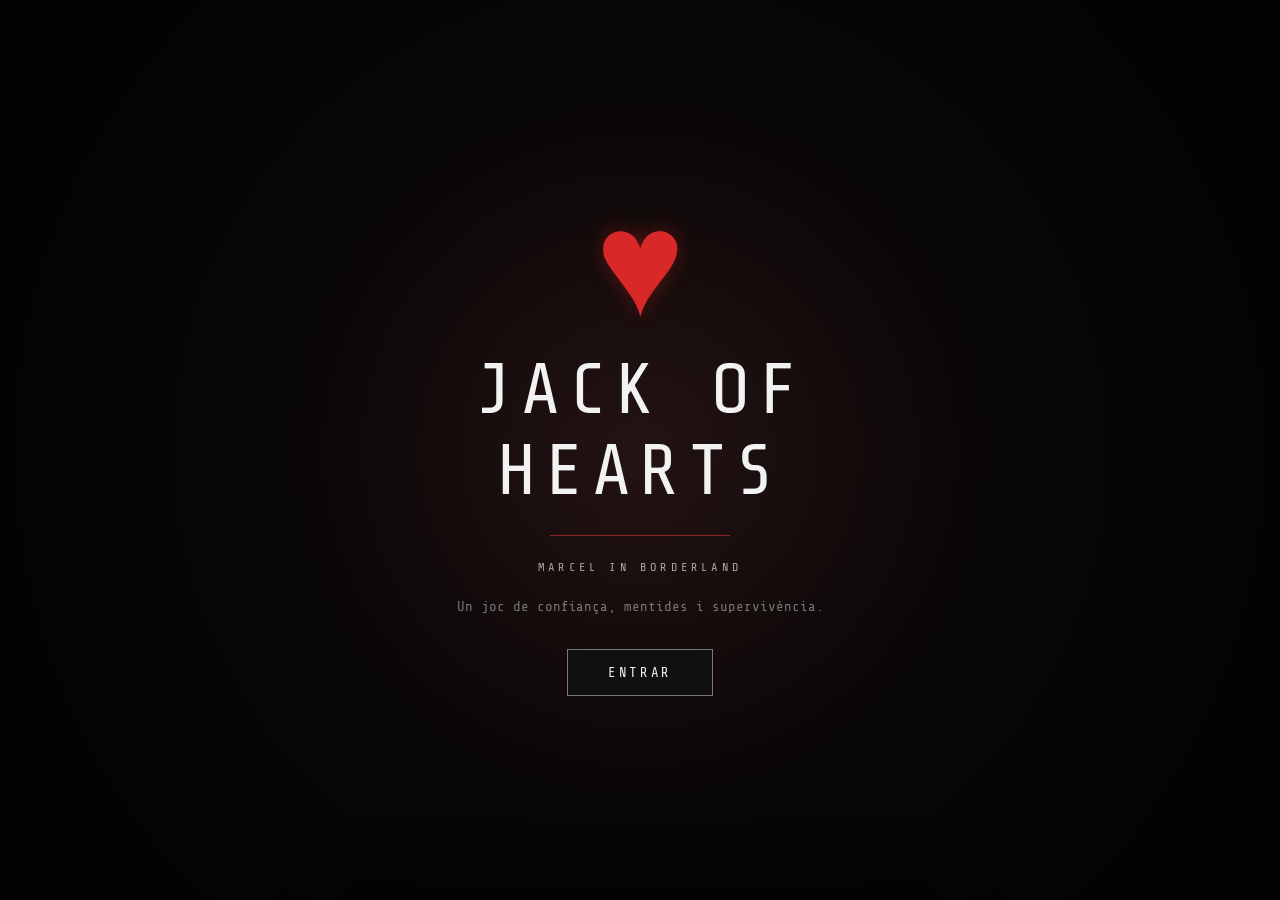
<file: index.html>
<!DOCTYPE html>
<html lang="ca">
<head>
    <meta charset="UTF-8">
    <title>Iniciant...</title>
    <!-- Aquesta línia fa el salt automàtic a la carpeta del joc 1 -->
    <meta http-equiv="refresh" content="0; url=Game01/" />
    <script>
        // Això és un reforç per si falla l'anterior
        window.location.href = "Game01/";
    </script>
</head>
<body style="background-color: #050505; color: white; text-align: center; font-family: monospace; padding-top: 20vh;">
    <p>Iniciant el sistema... Carregant GAME 01.</p>
</body>
</html>
</file>
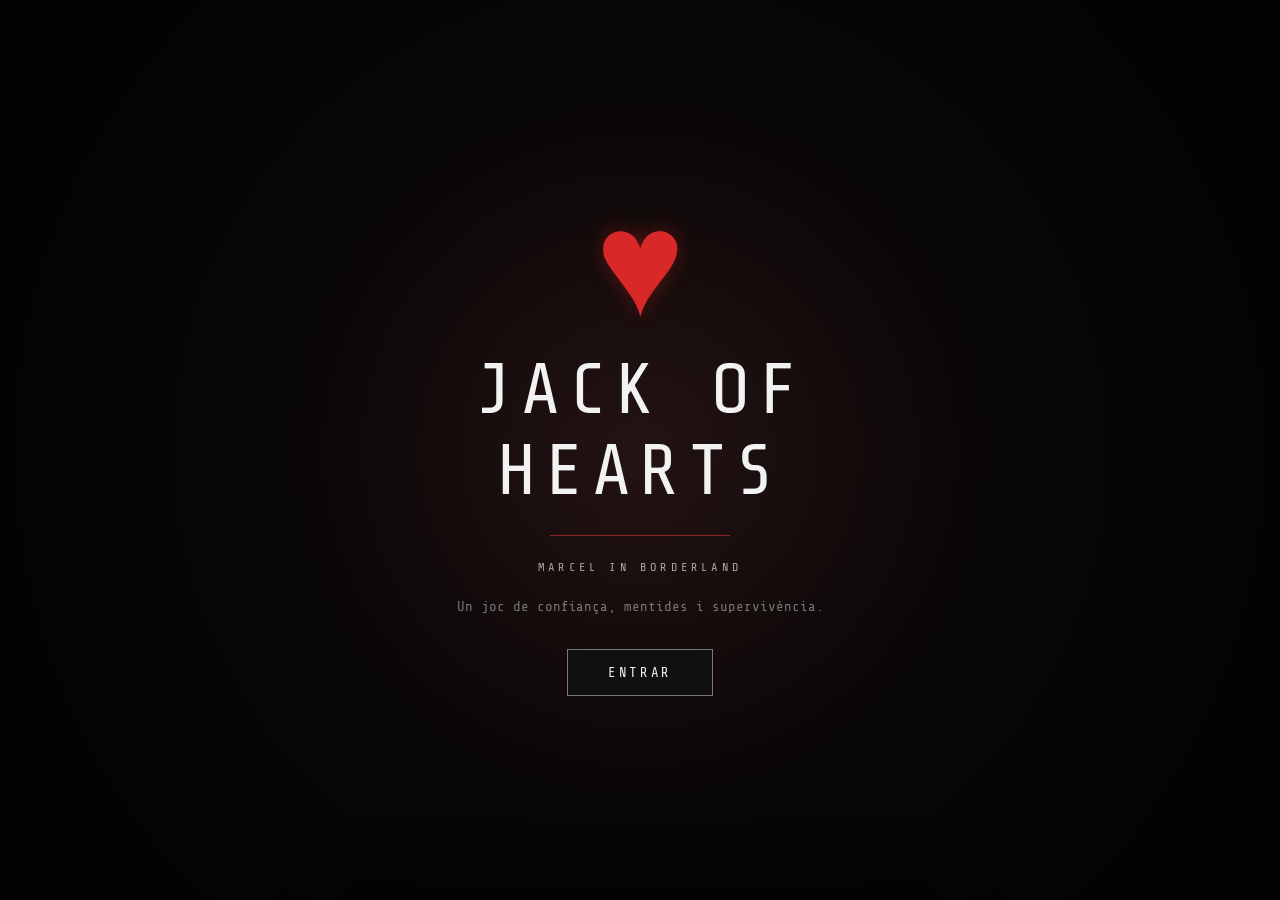
<file: Game01/index.html>
<!DOCTYPE html>
<html lang="ca">
<head>
    <meta charset="UTF-8">
    <meta name="viewport" content="width=device-width, initial-scale=1.0, maximum-scale=1.0, user-scalable=no, viewport-fit=cover">
    <title>JACK OF HEARTS</title>
    <link rel="preconnect" href="https://fonts.googleapis.com">
    <link rel="preconnect" href="https://fonts.gstatic.com" crossorigin>
    <link href="https://fonts.googleapis.com/css2?family=Share+Tech+Mono&family=Special+Elite&display=swap" rel="stylesheet">
    <link rel="stylesheet" href="style.css">
</head>
<body>

<div id="app">

    <!-- =========================
         ESCENA 1: INTRO
    ========================== -->
    <section id="opening-screen" class="screen active">
        <div class="opening-background"></div>
        <div class="opening-content">
            <div class="game-symbol">♥</div>
            <h1>JACK OF HEARTS</h1>
            <div class="opening-line"></div>
            <p class="opening-subtitle">MARCEL IN BORDERLAND</p>
            <p class="opening-description">Un joc de confiança, mentides i supervivència.</p>
            <button id="start-button" class="main-button">ENTRAR</button>
        </div>
    </section>

    <!-- =========================
         ESCENA 2: REGLES
    ========================== -->
    <section id="rules-screen" class="screen">
        <div class="opening-background"></div>
        <div class="opening-content rules-content">
            <div class="game-symbol" style="font-size: 60px; margin-bottom: 10px;">♥</div>
            <h2>REGLES DEL JOC</h2>
            <div class="opening-line"></div>
            <p class="opening-description" style="text-align: left; line-height: 1.6; font-size: 13px;">
                Portes un collar invisible al coll amb un pal de la baralla (♥, ♦, ♣ o ♠). Tu no el pots veure.<br><br>
                Davant teu tens 4 participants que veuen el teu símbol. <strong>Només 1 diu la veritat, els altres 3 menteixen.</strong><br><br>
                Disposes de 15 minuts per investigar els seus comportaments, fer-los preguntes i deduir quin és el teu pal real. 
            </p>
            <button id="begin-investigation-button" class="main-button" style="margin-top: 15px;">COMENÇAR</button>
        </div>
    </section>

    <!-- =========================
         ESCENA 3: SALA PRINCIPAL
    ========================== -->
    <section id="game-screen" class="screen">
        <header class="game-header">
            <div class="header-title">
                <span class="header-symbol">♥</span> JACK OF HEARTS
            </div>
            <div id="timer" class="timer">15:00</div>
        </header>

        <div class="game-content">
            <!-- PLAYER -->
            <div class="player-area">
                <div class="player-card">
                    <div class="player-card-title">TU</div>
                    <div id="player-collar" class="player-collar">?</div>
                    <div class="player-warning">NO POTS VEURE EL TEU PAL</div>
                </div>
            </div>

            <!-- CHARACTERS -->
            <div class="characters-grid">
                <!-- CHISHIYA -->
                <article class="character-card" data-character="chishiya" tabindex="0">
                    <div class="character-stage" data-character-stage="chishiya"></div>
                    <div class="character-info">
                        <div class="character-name">CHISHIYA</div>
                        <div class="character-suit">♣</div>
                    </div>
                </article>

                <!-- ARISU -->
                <article class="character-card" data-character="arisu" tabindex="0">
                    <div class="character-stage" data-character-stage="arisu"></div>
                    <div class="character-info">
                        <div class="character-name">ARISU</div>
                        <div class="character-suit">♦</div>
                    </div>
                </article>

                <!-- KUINA -->
                <article class="character-card" data-character="kuina" tabindex="0">
                    <div class="character-stage" data-character-stage="kuina"></div>
                    <div class="character-info">
                        <div class="character-name">KUINA</div>
                        <div class="character-suit">♠</div>
                    </div>
                </article>

                <!-- USAGI -->
                <article class="character-card" data-character="usagi" tabindex="0">
                    <div class="character-stage" data-character-stage="usagi"></div>
                    <div class="character-info">
                        <div class="character-name">USAGI</div>
                        <div class="character-suit">♥</div>
                    </div>
                </article>
            </div>

            <!-- BOTTOM -->
            <div class="game-bottom">
                <button id="final-decision-button" type="button" class="decision-button">PRENDRE DECISIÓ FINAL</button>
            </div>
        </div>
    </section>

    <!-- =========================
         ESCENA 4: FITXA DE PERSONATGE (ASIDE)
    ========================== -->
    <aside id="character-panel" class="character-panel">
        <button id="character-panel-close" type="button" class="panel-close" aria-label="Tancar">×</button>
        <div id="character-panel-content"></div>
    </aside>

    <!-- =========================
         ESCENA 5: DECISIÓ FINAL
    ========================== -->
    <section id="decision-screen" class="screen">
        <div class="decision-container">
            <div class="decision-heading">
                <div class="decision-symbol">♥</div>
                <h2>DECISIÓ FINAL</h2>
                <p>Només una persona diu la veritat.</p>
            </div>

            <div class="decision-section">
                <h3>QUI DIU LA VERITAT?</h3>
                <div id="truth-choice" class="decision-options">
                    <button type="button" data-character="chishiya">CHISHIYA</button>
                    <button type="button" data-character="arisu">ARISU</button>
                    <button type="button" data-character="kuina">KUINA</button>
                    <button type="button" data-character="usagi">USAGI</button>
                </div>
            </div>

            <div class="decision-section">
                <h3>QUIN ÉS EL TEU PAL?</h3>
                <div id="suit-choice" class="decision-options suit-options">
                    <button type="button" data-suit="♥">♥</button>
                    <button type="button" data-suit="♦">♦</button>
                    <button type="button" data-suit="♣">♣</button>
                    <button type="button" data-suit="♠">♠</button>
                </div>
            </div>

            <button id="submit-decision" type="button" class="main-button submit-button" disabled>CONFIRMAR DECISIÓ</button>
        </div>
    </section>

    <!-- =========================
         ESCENA 6: SEGONA OPORTUNITAT
    ========================== -->
    <section id="second-chance-screen" class="screen">
        <div class="second-chance-container">
            <div class="second-chance-symbol">♥</div>
            <h2>INCORRECTE</h2>
            <div class="second-chance-line"></div>
            <p class="second-chance-warning">PERÒ ENCARA NO HAS PERDUT.</p>
            <p>ÚLTIMA OPORTUNITAT. No pots tornar a investigar, només pots revisar les evidències i canviar la teva decisió.</p>
            
            <div id="second-chance-timer" class="second-chance-timer">02:00</div>
            
            <div class="second-chance-buttons">
                <button id="review-evidence" type="button" class="secondary-button">REVISAR EVIDÈNCIES</button>
                <button id="change-decision" type="button" class="main-button">CANVIAR DECISIÓ</button>
            </div>
        </div>
    </section>

    <!-- =========================
         ESCENA 7 i 8: RESULTAT (GAME CLEAR / GAME OVER)
    ========================== -->
    <section id="result-screen" class="screen">
        <div class="result-container">
            <div id="result-symbol" class="result-symbol">♥</div>
            <h2 id="result-title">RESULTAT</h2>
            <p id="result-text"></p>
            <button id="restart-button" type="button" class="main-button">TORNAR A JUGAR</button>
            <button id="next-room-btn" type="button" class="main-button hidden" style="margin-top: 15px;" onclick="window.location.href='../Game02/index.html'">NEXT ROOM</button>

        </div>
    </section>

    <!-- =========================
         MODAL GLOBAL (EVIDÈNCIES / AVISOS)
    ========================== -->
    <div id="modal-layer" class="modal-layer">
        <div class="modal-box">
            <button id="modal-close" type="button" class="modal-close" aria-label="Tancar">×</button>
            <div id="modal-content"></div>
        </div>
    </div>

</div>

<script src="script.js"></script>
</body>
</html>
</file>
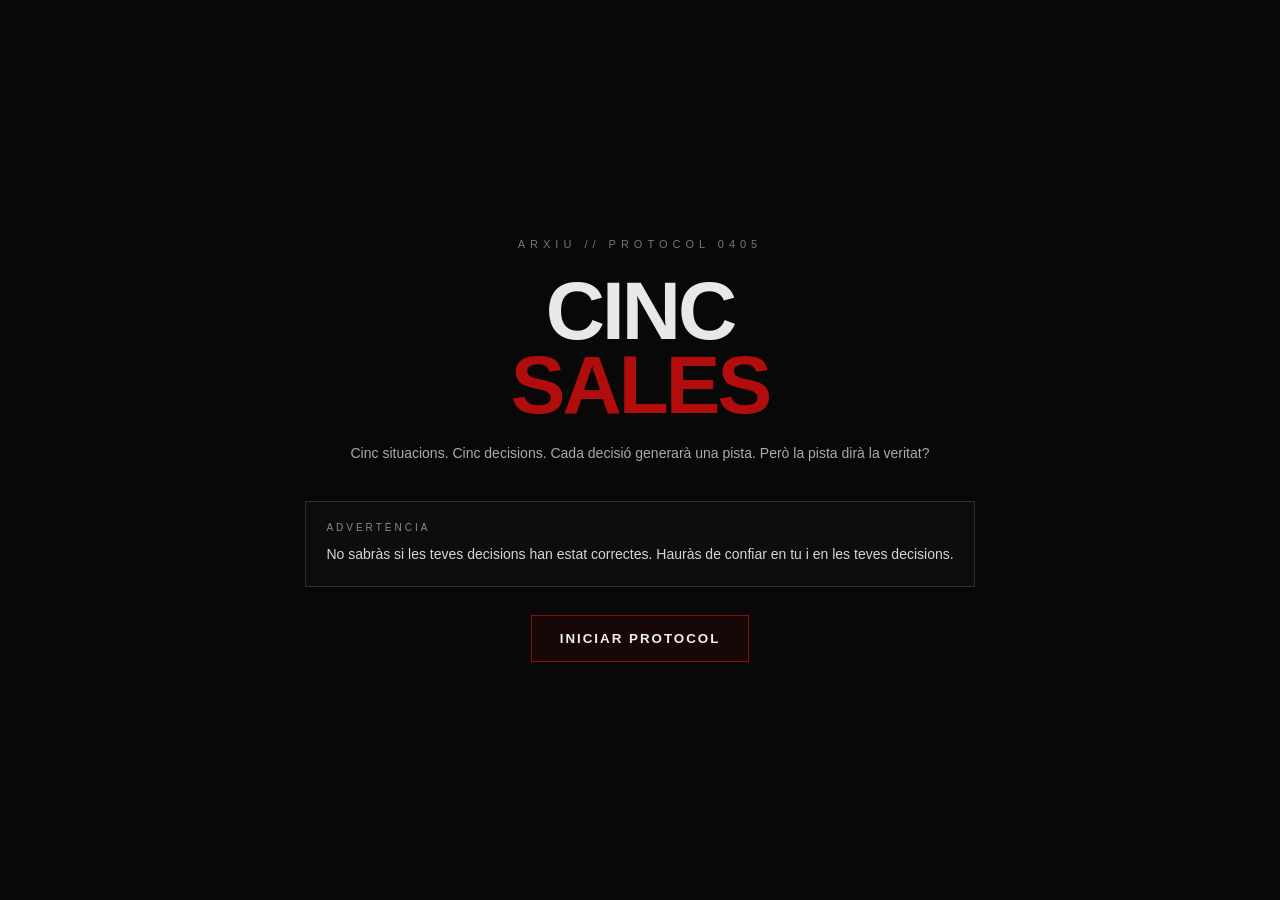
<file: Game02/index.html>
<!DOCTYPE html>
<html lang="ca">
<head>
<meta charset="UTF-8">
<meta name="viewport" content="width=device-width, initial-scale=1.0, maximum-scale=1.0, user-scalable=no">

<title>ARXIU — Cinc Sales</title>

<style>
    * {
        box-sizing: border-box;
        -webkit-tap-highlight-color: transparent;
    }

    html, body {
        margin: 0;
        padding: 0;
        width: 100%;
        min-height: 100%;
        background: #080808;
        color: #e8e8e8;
        font-family: Arial, Helvetica, sans-serif;
    }

    body {
        overflow-x: hidden;
    }

    button {
        font-family: inherit;
    }

    .screen {
        display: none;
        min-height: 100vh;
        width: 100%;
        padding: 24px 18px 40px;
    }

    .screen.active {
        display: block;
    }

    .center-screen {
        display: none;
        min-height: 100vh;
        width: 100%;
        padding: 25px 18px;
        align-items: center;
        justify-content: center;
    }

    .center-screen.active {
        display: flex;
    }

    .container {
        width: 100%;
        max-width: 920px;
        margin: 0 auto;
    }

    /* =========================
       INTRO
       ========================= */

    .intro {
        text-align: center;
        max-width: 760px;
        margin: 0 auto;
    }

    .glitch-small {
        color: #777;
        font-size: 11px;
        letter-spacing: 5px;
        margin-bottom: 24px;
        text-transform: uppercase;
    }

    .main-title {
        font-size: clamp(38px, 9vw, 82px);
        line-height: .9;
        letter-spacing: -3px;
        font-weight: 900;
        margin: 0 0 20px;
        text-transform: uppercase;
    }

    .main-title span {
        display: block;
    }

    .red {
        color: #b20d0d;
    }

    .subtitle {
        color: #aaa;
        font-size: 14px;
        line-height: 1.7;
        max-width: 620px;
        margin: 0 auto 35px;
    }

    .warning-box {
        border: 1px solid #303030;
        background: #0d0d0d;
        padding: 20px;
        margin: 0 auto 28px;
        text-align: left;
    }

    .warning-box .label {
        color: #8c8c8c;
        font-size: 10px;
        letter-spacing: 3px;
        margin-bottom: 10px;
        text-transform: uppercase;
    }

    .warning-box p {
        margin: 0;
        color: #d5d5d5;
        font-size: 14px;
        line-height: 1.65;
    }

    .start-btn,
    .continue-btn,
    .archive-btn,
    .restart-btn {
        border: 1px solid #8e0b0b;
        background: #170707;
        color: #eee;
        padding: 15px 28px;
        cursor: pointer;
        text-transform: uppercase;
        letter-spacing: 2px;
        font-weight: 700;
        transition: .2s;
    }

    .start-btn:hover,
    .continue-btn:hover,
    .archive-btn:hover,
    .restart-btn:hover {
        background: #8e0b0b;
        color: #fff;
    }

    /* =========================
       GAME HEADER
       ========================= */

    .game-header {
        max-width: 920px;
        margin: 0 auto 25px;
        border-bottom: 1px solid #262626;
        padding-bottom: 15px;
    }

    .top-line {
        display: flex;
        justify-content: space-between;
        align-items: center;
        gap: 15px;
    }

    .room-label {
        font-size: 11px;
        letter-spacing: 4px;
        color: #777;
        text-transform: uppercase;
    }

    .timer {
        font-variant-numeric: tabular-nums;
        font-size: 28px;
        font-weight: 900;
        letter-spacing: 2px;
        color: #eee;
        min-width: 75px;
        text-align: right;
    }

    .timer.warning {
        color: #b48b24;
    }

    .timer.danger {
        color: #b20d0d;
        animation: timerPulse .8s infinite;
    }

    @keyframes timerPulse {
        50% {
            opacity: .45;
        }
    }

    .progress {
        display: flex;
        gap: 5px;
        margin-top: 14px;
    }

    .progress-piece {
        height: 3px;
        flex: 1;
        background: #222;
    }

    .progress-piece.done {
        background: #8c0c0c;
    }

    .progress-piece.current {
        background: #555;
    }

    /* =========================
       ROOM CONTENT
       ========================= */

    .room {
        max-width: 920px;
        margin: 0 auto;
    }

    .room-number {
        color: #9b0e0e;
        font-size: 12px;
        letter-spacing: 5px;
        text-transform: uppercase;
        margin-bottom: 8px;
    }

    .room-title {
        font-size: clamp(28px, 7vw, 52px);
        margin: 0 0 28px;
        line-height: 1;
        letter-spacing: -1px;
        text-transform: uppercase;
    }

    .case-title {
        font-size: 18px;
        font-weight: 800;
        letter-spacing: 2px;
        margin: 0 0 20px;
    }

    .description {
        color: #c8c8c8;
        font-size: 14px;
        line-height: 1.8;
        margin-bottom: 28px;
    }

    .description p {
        margin: 0 0 12px;
    }

    .info-box {
        border-left: 2px solid #4b4b4b;
        background: #0d0d0d;
        padding: 17px 18px;
        margin-bottom: 15px;
    }

    .info-box h3 {
        margin: 0 0 10px;
        font-size: 15px;
        letter-spacing: 1px;
    }

    .info-box p {
        color: #aaa;
        margin: 4px 0;
        line-height: 1.55;
        font-size: 13px;
    }

    .separator {
        height: 1px;
        background: #222;
        margin: 28px 0;
    }

    .instruction {
        color: #ddd;
        font-weight: 700;
        line-height: 1.6;
        margin-bottom: 18px;
    }

    /* =========================
       OPTIONS
       ========================= */

    .options {
        display: grid;
        grid-template-columns: repeat(3, 1fr);
        gap: 12px;
        margin-top: 20px;
    }

    .option {
        min-height: 150px;
        background: #0d0d0d;
        border: 1px solid #292929;
        color: #eee;
        padding: 20px;
        text-align: left;
        cursor: pointer;
        transition: .2s;
        position: relative;
    }

    .option:hover {
        border-color: #777;
        background: #121212;
    }

    .option:active {
        transform: scale(.985);
    }

    .option-letter {
        font-size: 11px;
        color: #777;
        letter-spacing: 3px;
        margin-bottom: 13px;
    }

    .option-title {
        font-weight: 900;
        font-size: 18px;
        margin-bottom: 10px;
        text-transform: uppercase;
    }

    .option-text {
        color: #aaa;
        font-size: 12px;
        line-height: 1.55;
    }

    .color-option.red-option {
        border-top: 3px solid #9f1010;
    }

    .color-option.yellow-option {
        border-top: 3px solid #aa8a16;
    }

    .color-option.blue-option {
        border-top: 3px solid #214f9d;
    }

    /* =========================
       SALA 3
       ========================= */

    .buttons-wall {
        display: flex;
        justify-content: center;
        gap: 10px;
        margin: 30px 0;
    }

    .wall-button {
        width: 90px;
        height: 70px;
        border: 2px solid #222;
        display: flex;
        align-items: center;
        justify-content: center;
        font-weight: 900;
        font-size: 13px;
        letter-spacing: 1px;
    }

    .wall-red {
        background: #260707;
        border-color: #8e1111;
        color: #d45454;
    }

    .wall-yellow {
        background: #292407;
        border-color: #9c8515;
        color: #d4bb3e;
    }

    .wall-blue {
        background: #071529;
        border-color: #244f92;
        color: #5f8ddc;
    }

    .statement {
        border: 1px solid #242424;
        background: #0b0b0b;
        padding: 20px;
        margin-bottom: 12px;
    }

    .statement-label {
        color: #777;
        font-size: 10px;
        letter-spacing: 3px;
        margin-bottom: 12px;
        text-transform: uppercase;
    }

    .statement p {
        color: #d0d0d0;
        font-size: 14px;
        line-height: 1.8;
        margin: 0;
    }

    .logic-warning {
        color: #777;
        font-size: 11px;
        line-height: 1.6;
        margin-bottom: 22px;
        font-style: italic;
    }

    /* =========================
       SALA 4
       ========================= */

    .containers {
        display: grid;
        grid-template-columns: repeat(3, 1fr);
        gap: 12px;
        margin: 28px 0;
    }

    .container-choice {
        min-height: 220px;
        border: 1px solid #292929;
        background: #0d0d0d;
        padding: 20px;
        cursor: pointer;
        transition: .2s;
    }

    .container-choice:hover {
        border-color: #777;
        background: #121212;
    }

    .container-number {
        font-size: 10px;
        letter-spacing: 3px;
        color: #666;
        margin-bottom: 20px;
    }

    .container-visual {
        height: 75px;
        display: flex;
        justify-content: center;
        align-items: center;
        margin-bottom: 20px;
        font-size: 34px;
    }

    .metal {
        border: 3px solid #777;
        width: 55px;
        height: 60px;
        background: #181818;
    }

    .transparent {
        border: 2px solid #8d8d8d;
        width: 60px;
        height: 65px;
        display: flex;
        align-items: center;
        justify-content: center;
        opacity: .8;
    }

    .wood {
        width: 70px;
        height: 55px;
        border: 3px solid #62462c;
        background: #1b1108;
    }

    .container-choice h3 {
        font-size: 15px;
        margin: 0 0 8px;
    }

    .container-choice p {
        color: #888;
        font-size: 12px;
        line-height: 1.5;
        margin: 0;
    }

    /* =========================
       SALA 5
       ========================= */

    .switches {
        display: grid;
        grid-template-columns: repeat(3, 1fr);
        gap: 12px;
        margin: 30px 0;
    }

    .switch {
        min-height: 170px;
        border: 1px solid #292929;
        background: #0d0d0d;
        padding: 20px;
        cursor: pointer;
        transition: .2s;
    }

    .switch:hover {
        background: #121212;
        border-color: #777;
    }

    .switch-symbol {
        font-size: 30px;
        margin-bottom: 20px;
    }

    .switch h3 {
        margin: 0 0 10px;
        font-size: 16px;
        text-transform: uppercase;
    }

    .switch p {
        color: #888;
        font-size: 12px;
        line-height: 1.5;
        margin: 0;
    }

    .indicator-row {
        display: flex;
        gap: 25px;
        justify-content: center;
        margin: 25px 0;
        flex-wrap: wrap;
    }

    .indicator {
        font-size: 11px;
        letter-spacing: 1px;
        color: #777;
    }

    .light {
        display: inline-block;
        width: 8px;
        height: 8px;
        border-radius: 50%;
        margin-right: 6px;
        background: #555;
    }

    .stable {
        background: #aaa;
    }

    .blink {
        animation: blink .8s infinite;
        background: #777;
    }

    @keyframes blink {
        50% {
            opacity: .15;
        }
    }

    .off {
        background: #151515;
        border: 1px solid #333;
    }

    .wall-quote {
        margin: 30px auto;
        max-width: 650px;
        border-top: 1px solid #2b2b2b;
        border-bottom: 1px solid #2b2b2b;
        padding: 24px 10px;
        text-align: center;
        font-size: 17px;
        line-height: 1.7;
        color: #d7d7d7;
    }

    /* =========================
       DECISION RESULT
       ========================= */

    .decision-overlay {
        display: none;
        position: fixed;
        inset: 0;
        background: rgba(0,0,0,.94);
        z-index: 1000;
        align-items: center;
        justify-content: center;
        padding: 20px;
    }

    .decision-overlay.active {
        display: flex;
    }

    .decision-card {
        width: 100%;
        max-width: 620px;
        border: 1px solid #383838;
        background: #090909;
        padding: 35px 25px;
        text-align: center;
    }

    .decision-card .small {
        color: #777;
        letter-spacing: 4px;
        font-size: 10px;
        margin-bottom: 18px;
        text-transform: uppercase;
    }

    .decision-card h2 {
        margin: 0 0 22px;
        font-size: clamp(25px, 7vw, 40px);
        text-transform: uppercase;
    }

    .decision-card .clue-label {
        color: #777;
        font-size: 10px;
        letter-spacing: 3px;
        margin-bottom: 12px;
    }

    .clue {
        border: 1px solid #272727;
        background: #0d0d0d;
        padding: 22px;
        font-size: 17px;
        line-height: 1.7;
        color: #ddd;
        margin-bottom: 25px;
    }

    /* =========================
       ARCHIVE
       ========================= */

    .archive-title {
        text-align: center;
        margin-bottom: 10px;
        font-size: clamp(30px, 8vw, 60px);
        letter-spacing: -2px;
        text-transform: uppercase;
    }

    .archive-subtitle {
        text-align: center;
        color: #777;
        font-size: 12px;
        line-height: 1.7;
        max-width: 620px;
        margin: 0 auto 30px;
    }

    .archive-list {
        display: flex;
        flex-direction: column;
        gap: 12px;
    }

    .archive-item {
        border: 1px solid #292929;
        background: #0c0c0c;
        padding: 20px;
    }

    .archive-item-header {
        color: #777;
        font-size: 10px;
        letter-spacing: 3px;
        margin-bottom: 12px;
        text-transform: uppercase;
    }

    .archive-item p {
        margin: 0;
        color: #ddd;
        font-size: 15px;
        line-height: 1.65;
    }

    .final-note {
        border: 1px solid #5b0b0b;
        background: #120707;
        padding: 22px;
        margin-top: 25px;
        color: #bbb;
        font-size: 13px;
        line-height: 1.7;
    }

    .final-note strong {
        color: #ddd;
    }

    .archive-actions {
        text-align: center;
        margin-top: 28px;
    }

    /* =========================
       TIMEOUT
       ========================= */

    .timeout-message {
        text-align: center;
        max-width: 600px;
        margin: auto;
    }

    .timeout-message h1 {
        font-size: clamp(38px, 10vw, 70px);
        margin: 0 0 20px;
        color: #a20d0d;
        text-transform: uppercase;
    }

    .timeout-message p {
        color: #999;
        line-height: 1.7;
        margin-bottom: 28px;
    }

    /* =========================
       MOBILE
       ========================= */

    @media (max-width: 700px) {

        .screen,
        .center-screen {
            padding-left: 14px;
            padding-right: 14px;
        }

        .options,
        .containers,
        .switches {
            grid-template-columns: 1fr;
        }

        .option,
        .container-choice,
        .switch {
            min-height: auto;
        }

        .container-choice {
            min-height: 175px;
        }

        .top-line {
            align-items: flex-start;
        }

        .room-title {
            margin-bottom: 22px;
        }

        .buttons-wall {
            gap: 6px;
        }

        .wall-button {
            width: 75px;
            height: 60px;
        }

        .decision-card {
            padding: 28px 18px;
        }

        .clue {
            font-size: 15px;
        }
    }
</style>
</head>

<body>

<!-- =========================================================
     INTRO
     ========================================================= -->

<section id="introScreen" class="center-screen active">
    <div class="intro">

        <div class="glitch-small">ARXIU // PROTOCOL 0405</div>

        <h1 class="main-title">
            <span>CINC</span>
            <span class="red">SALES</span>
        </h1>

        <p class="subtitle">
            Cinc situacions. Cinc decisions.
            Cada decisió generarà una pista.
            Però la pista dirà la veritat?
        </p>

        <div class="warning-box">
            <div class="label">ADVERTÈNCIA</div>
            <p>
                No sabràs si les teves decisions han estat correctes.
                Hauràs de confiar en tu i en les teves decisions.
            </p>
        </div>

        <button class="start-btn" onclick="startGame()">
            INICIAR PROTOCOL
        </button>

    </div>
</section>


<!-- =========================================================
     SALA 1
     ========================================================= -->

<section id="room1" class="screen">
    <div class="game-header">
        <div class="top-line">
            <div class="room-label">SALA 01 / EL VEREDICTE</div>
            <div id="timer1" class="timer">05:00</div>
        </div>

        <div class="progress">
            <div class="progress-piece current"></div>
            <div class="progress-piece"></div>
            <div class="progress-piece"></div>
            <div class="progress-piece"></div>
            <div class="progress-piece"></div>
        </div>
    </div>

    <div class="room">

        <div class="room-number">CAS 017 — HOMICIDI</div>
        <h1 class="room-title">EL VEREDICTE</h1>

        <div class="description">
            <p>
                Ahir a les 23:40, Adrià Vidal, de 58 anys,
                va ser trobat mort a casa seva.
            </p>

            <p>
                La policia ha identificat dues persones com a principals sospitoses.
            </p>

            <p>
                Només una d’elles és culpable.
                No hi ha proves suficients per demostrar-ho.
            </p>

            <p>
                Tens cinc minuts per decidir a qui envies a la presó.
            </p>
        </div>

        <div class="separator"></div>

        <div class="info-box">
            <h3>SOSPITOSA 01 — CLARA VIDAL</h3>
            <p>49 anys · esposa de la víctima</p>
            <p>Casada amb Adrià des de fa 26 anys.</p>
            <p>Tenen dos fills, de 21 i 24 anys.</p>
            <p>Actualment no treballa i es dedica principalment a la família.</p>
            <p>Vivia amb Adrià a la casa on es va produir el crim.</p>
            <p>Provenia d’una família de classe mitjana.</p>
            <p>Adrià provenia d’una família molt rica i havia heretat una part important del patrimoni familiar.</p>
            <p>Segons familiars i amics, el matrimoni havia estat especialment estable durant els últims anys.</p>
            <p>Una amiga íntima de Clara descriu la relació com “un matrimoni d’aquells que semblen estar fets l’un per l’altre”.</p>
            <p>Els fills afirmen que els seus pares tenien una relació molt propera.</p>
            <p>Si Adrià morís, Clara podria quedar-se amb una part important del patrimoni.</p>
        </div>

        <div class="info-box">
            <h3>SOSPITÓS 02 — YASSIN EL MANSOURI</h3>
            <p>35 anys · jardiner</p>
            <p>Va néixer al Marroc i viu aquí des de fa més d’una dècada.</p>
            <p>No està casat i no té fills.</p>
            <p>Viu sol.</p>
            <p>Treballava per a Adrià des de feia tres anys.</p>
            <p>No pertany a cap família coneguda de la ciutat.</p>
            <p>Els seus ingressos són baixos i té diversos deutes.</p>
            <p>Adrià era el seu principal client.</p>
            <p>Segons altres treballadors, la relació entre tots dos no sempre era bona.</p>
            <p>Un veí afirma que els havia vist discutir diverses vegades.</p>
            <p>Yassin havia demanat a Adrià un augment de sou unes setmanes abans.</p>
            <p>Si perdés aquella feina, la seva situació econòmica empitjoraria considerablement.</p>
        </div>

        <div class="separator"></div>

        <div class="instruction">
            QUI ENVIES A LA PRESÓ?
        </div>

        <div class="options">

            <button class="option" onclick="choose(1, 'A')">
                <div class="option-letter">OPCIÓ A</div>
                <div class="option-title">Clara Vidal</div>
                <div class="option-text">
                    L’esposa de la víctima.
                </div>
            </button>

            <button class="option" onclick="choose(1, 'B')">
                <div class="option-letter">OPCIÓ B</div>
                <div class="option-title">Cap dels dos</div>
                <div class="option-text">
                    No acusar cap dels dos sospitosos.
                </div>
            </button>

            <button class="option" onclick="choose(1, 'C')">
                <div class="option-letter">OPCIÓ C</div>
                <div class="option-title">Yassin El Mansouri</div>
                <div class="option-text">
                    El jardiner.
                </div>
            </button>

        </div>
    </div>
</section>


<!-- =========================================================
     SALA 2
     ========================================================= -->

<section id="room2" class="screen">
    <div class="game-header">
        <div class="top-line">
            <div class="room-label">SALA 02 / EL RASTRE</div>
            <div id="timer2" class="timer">05:00</div>
        </div>

        <div class="progress">
            <div class="progress-piece done"></div>
            <div class="progress-piece current"></div>
            <div class="progress-piece"></div>
            <div class="progress-piece"></div>
            <div class="progress-piece"></div>
        </div>
    </div>

    <div class="room">

        <div class="room-number">INCIDENTE 041</div>
        <h1 class="room-title">EL RASTRE</h1>

        <div class="description">
            <p>
                Hi ha hagut un accident en un edifici.
                Una persona ha resultat ferida.
            </p>

            <p>
                Quan investiguen l’escena, troben un petit rastre de sang
                en una zona propera a l’accident.
            </p>

            <p>
                La sang no és de la víctima.
                Només pot ser del culpable.
            </p>

            <p>
                Cap de les tres persones presents té cap ferida visible.
            </p>

            <p>
                Un d’ells ha provocat l’accident.
                Només un pot sortir de la Sala amb tu. A qui salves?
            </p>
        </div>

        <div class="separator"></div>

        <div class="info-box">
            <h3>POL — 34 ANYS</h3>
            <p>Treballa de tècnic de manteniment.</p>
            <p>Objecte que porta: un encenedor metàl·lic.</p>
        </div>

        <div class="info-box">
            <h3>MARC — 38 ANYS</h3>
            <p>Havia tingut una discussió amb la persona que ha resultat ferida.</p>
            <p>Objecte que porta: un clauer metàl·lic amb petita fulla.</p>
        </div>

        <div class="info-box">
            <h3>LAIA — 22 ANYS</h3>
            <p>Havia estat amb la seva parella durant la tarda.</p>
            <p>Objecte que porta: una motxilla amb roba.</p>
        </div>

        <div class="separator"></div>

        <div class="instruction">
            QUI DEIXES SORTIR?
        </div>

        <div class="options">

            <button class="option" onclick="choose(2, 'A')">
                <div class="option-letter">OPCIÓ A</div>
                <div class="option-title">Laia</div>
                <div class="option-text">
                    Motxilla amb roba.
                </div>
            </button>

            <button class="option" onclick="choose(2, 'B')">
                <div class="option-letter">OPCIÓ B</div>
                <div class="option-title">Marc</div>
                <div class="option-text">
                    Clauer metàl·lic amb petita fulla.
                </div>
            </button>

            <button class="option" onclick="choose(2, 'C')">
                <div class="option-letter">OPCIÓ C</div>
                <div class="option-title">Pol</div>
                <div class="option-text">
                    Encenedor metàl·lic.
                </div>
            </button>

        </div>
    </div>
</section>


<!-- =========================================================
     SALA 3
     ========================================================= -->

<section id="room3" class="screen">
    <div class="game-header">
        <div class="top-line">
            <div class="room-label">SALA 03 / ELS TRES BOTONS</div>
            <div id="timer3" class="timer">05:00</div>
        </div>

        <div class="progress">
            <div class="progress-piece done"></div>
            <div class="progress-piece done"></div>
            <div class="progress-piece current"></div>
            <div class="progress-piece"></div>
            <div class="progress-piece"></div>
        </div>
    </div>

    <div class="room">

        <div class="room-number">PROTOCOL 003</div>
        <h1 class="room-title">ELS TRES BOTONS</h1>

        <div class="buttons-wall">
            <div class="wall-button wall-red">VERMELL</div>
            <div class="wall-button wall-yellow">GROC</div>
            <div class="wall-button wall-blue">BLAU</div>
        </div>

        <div class="description">
            <p>
                Només una de les tres opcions pot correspondre
                al botó que busques.
            </p>

            <p>
                Les tres afirmacions següents són certes.
            </p>
        </div>

        <div class="logic-warning">
            No intentis interpretar-les per separat.
            Algunes coses només poden considerar-se certes si una altra
            possibilitat ho és abans; d’altres deixen de tenir sentit
            precisament quan aquella possibilitat queda descartada.
        </div>

        <div class="statement">
            <div class="statement-label">AFIRMACIÓ I</div>
            <p>
               «Si el botó que busques fos el que no es troba a cap dels dos extrems, 
               ens toparíem amb el problema que el botó que no és blau hauria de ser justament el que no està al costat del vermell; 
               però com que l'únic botó que no és ni vermell ni blau és justament el que els toca a tots dos, 
               aquesta opció s'anul·la a si mateixa.»
            </p>
        </div>

        <div class="statement">
            <div class="statement-label">AFIRMACIÓ II</div>
            <p>
               «Per altra banda, si el que busques fos el botó que no té cap altre botó a la seva esquerra, 
               necessàriament el botó que es troba just a l'esquerra del blau no podria ser el groc; 
               però com que resulta que el que està a l'esquerra del blau és precisament el mateix que està a la dreta del vermell, 
               el primer botó també queda totalment descartat.»
            </p>
        </div>

        <div class="statement">
            <div class="statement-label">AFIRMACIÓ III</div>
            <p>
               «Així doncs, com que ara ja saps que el que busques no pot ser el botó que està a l'esquerra del que està a l'esquerra del blau, 
               i que tampoc pot ser el que queda just a la dreta del que no té res a la seva esquerra, 
               l'única opció possible és el botó que no necessita que el vermell es torni groc 
               per poder seguir sense ser cap dels altres dos.»
            </p>
        </div>

        <div class="separator"></div>

        <div class="instruction">
            TRIA UNA OPCIÓ.
        </div>

        <div class="options">

            <button class="option color-option red-option" onclick="choose(3, 'R')">
                <div class="option-letter">OPCIÓ</div>
                <div class="option-title">Vermell</div>
                <div class="option-text">
                    Activar el botó vermell.
                </div>
            </button>

            <button class="option color-option yellow-option" onclick="choose(3, 'G')">
                <div class="option-letter">OPCIÓ</div>
                <div class="option-title">Groc</div>
                <div class="option-text">
                    Activar el botó groc.
                </div>
            </button>

            <button class="option color-option blue-option" onclick="choose(3, 'B')">
                <div class="option-letter">OPCIÓ</div>
                <div class="option-title">Blau</div>
                <div class="option-text">
                    Activar el botó blau.
                </div>
            </button>

        </div>
    </div>
</section>


<!-- =========================================================
     SALA 4
     ========================================================= -->

<section id="room4" class="screen">
    <div class="game-header">
        <div class="top-line">
            <div class="room-label">SALA 04 / EL REPARTIMENT</div>
            <div id="timer4" class="timer">05:00</div>
        </div>

        <div class="progress">
            <div class="progress-piece done"></div>
            <div class="progress-piece done"></div>
            <div class="progress-piece done"></div>
            <div class="progress-piece current"></div>
            <div class="progress-piece"></div>
        </div>
    </div>

    <div class="room">

        <div class="room-number">OBJECTE 004</div>
        <h1 class="room-title">EL REPARTIMENT</h1>

        <div class="description">
            <p>
                Sobre una taula hi ha tres recipients tancats.
            </p>

            <p>
                <strong>NOMÉS UN CONTÉ LA CLAU.</strong>
            </p>

            <p>
                No pots obrir-los tots.
                Només pots escollir-ne un.
            </p>

            <p>
                La persona que va preparar la sala sabia que intentaries
                escollir el recipient més evident.
            </p>
        </div>

        <div class="containers">

            <button class="container-choice" onclick="choose(4, '1')">
                <div class="container-number">RECIPIENT 01</div>

                <div class="container-visual">
                    <div class="metal"></div>
                </div>

                <h3>METÀL·LIC</h3>

                <p>
                    Gran, pesant, metàl·lic.
                    A fora hi ha escrit:
                    «NO OBRIR».
                </p>
            </button>

            <button class="container-choice" onclick="choose(4, '2')">
                <div class="container-number">RECIPIENT 02</div>

                <div class="container-visual">
                    <div class="transparent">🔑</div>
                </div>

                <h3>TRANSPARENT</h3>

                <p>
                    Petit, transparent.
                    A dins es veu una cosa que sembla una clau.
                </p>
            </button>

            <button class="container-choice" onclick="choose(4, '3')">
                <div class="container-number">RECIPIENT 03</div>

                <div class="container-visual">
                    <div class="wood"></div>
                </div>

                <h3>FUSTA</h3>

                <p>
                    Una capsa de fusta completament normal.
                    Sense cap inscripció.
                </p>
            </button>

        </div>

        <div class="separator"></div>

        <div class="description">
            <p>
                Només un dels recipients mostra el seu contingut real.
            </p>

            <p>
                La clau falsa és exactament igual a la verdadera.
            </p>
        </div>

        <div class="instruction">
            QUIN RECIPIENT TRIES?
        </div>

    </div>
</section>


<!-- =========================================================
     SALA 5
     ========================================================= -->

<section id="room5" class="screen">
    <div class="game-header">
        <div class="top-line">
            <div class="room-label">SALA 05 / LA DECISIÓ FINAL</div>
            <div id="timer5" class="timer">05:00</div>
        </div>

        <div class="progress">
            <div class="progress-piece done"></div>
            <div class="progress-piece done"></div>
            <div class="progress-piece done"></div>
            <div class="progress-piece done"></div>
            <div class="progress-piece current"></div>
        </div>
    </div>

    <div class="room">

        <div class="room-number">PROTOCOL FINAL</div>
        <h1 class="room-title">LA DECISIÓ FINAL</h1>

        <div class="description">
            <p>
                Entres en una habitació completament blanca.
            </p>

            <p>
                Al centre hi ha tres interruptors.
            </p>

            <p>
                No són A, B i C.
                Tenen tres noms.
            </p>
        </div>

        <div class="switches">

            <button class="switch" onclick="choose(5, 'SORTIR')">
                <div class="switch-symbol">🟥</div>
                <h3>SORTIR</h3>
                <p>
                    La porta principal s’obrirà immediatament.
                </p>
            </button>

            <button class="switch" onclick="choose(5, 'ESPERAR')">
                <div class="switch-symbol">🟨</div>
                <h3>ESPERAR</h3>
                <p>
                    La sala proporcionarà informació addicional
                    abans de permetre sortir.
                </p>
            </button>

            <button class="switch" onclick="choose(5, 'ARRISCAR')">
                <div class="switch-symbol">🟦</div>
                <h3>ARRISCAR</h3>
                <p>
                    El sistema intentarà obrir una segona sortida.
                </p>
            </button>

        </div>

        <div class="indicator-row">
            <div class="indicator">
                <span class="light stable"></span>
                SORTIR · ESTABLE
            </div>

            <div class="indicator">
                <span class="light blink"></span>
                ESPERAR · INTERMITENT
            </div>

            <div class="indicator">
                <span class="light off"></span>
                ARRISCAR · APAGADA
            </div>
        </div>

        <div class="wall-quote">
            «Quan tot funciona, no necessites prendre una decisió.»
        </div>

        <div class="description">
            <p>
                Només tens una oportunitat.
            </p>

            <p>
                La informació que has obtingut fins ara pot ajudar-te.
            </p>

            <p>
                Però no sabràs si has pres la decisió correcta fins després d’escollir.
            </p>
        </div>

        <div class="instruction">
            PREN LA DECISIÓ.
        </div>

    </div>
</section>


<!-- =========================================================
     DECISION OVERLAY
     ========================================================= -->

<div id="decisionOverlay" class="decision-overlay">

    <div class="decision-card">

        <div class="small">PROTOCOL REGISTRAT</div>

        <h2>DECISIÓ REGISTRADA.</h2>

        <div class="clue-label" id="clueRoomLabel">
            INFORMACIÓ RECUPERADA
        </div>

        <div class="clue" id="clueText"></div>

        <button class="continue-btn" onclick="continueGame()">
            CONTINUAR
        </button>

    </div>

</div>


<!-- =========================================================
     TIMEOUT
     ========================================================= -->

<section id="timeoutScreen" class="center-screen">
    <div class="timeout-message">

        <div class="glitch-small">PROTOCOL TEMPORAL</div>

        <h1>Temps esgotat.</h1>

        <p>
            La sala ha tancat abans que poguessis registrar una decisió.
            El protocol continuarà amb el resultat corresponent.
        </p>

        <button class="continue-btn" onclick="handleTimeout()">
            ACCEPTAR
        </button>

    </div>
</section>


<!-- =========================================================
     ARXIU FINAL
     ========================================================= -->

<section id="archiveScreen" class="screen">

    <div class="container">

        <div class="glitch-small" style="text-align:center;">
            PROTOCOL COMPLETAT
        </div>

        <h1 class="archive-title">
            ARXIU FINAL
        </h1>

        <p class="archive-subtitle">
            Has completat les cinc sales.
            Les decisions ja no poden ser modificades.
            Ara tens tota la informació obtinguda.
        </p>

        <div id="archiveList" class="archive-list"></div>

        <div class="final-note">
            <strong>IMPORTANT.</strong><br><br>
            Cap de les pistes indica si la decisió que les ha generat
            ha estat correcta, intermèdia o incorrecta.
            Aquesta informació no forma part de l’arxiu.
            Si alguna pista sembla poc útil, contradictòria o sospitosa,
            hauràs de decidir tu mateix fins a quin punt confiar-hi.
        </div>

        <div class="archive-actions">
            <button class="restart-btn" onclick="location.reload()">
                Reiniciar protocol
            </button>
        </div>

    </div>
</section>


<script>

/* =========================================================
   CONFIGURACIÓ INTERNA DEL JOC
   =========================================================

   IMPORTANT:
   Aquestes dades NO es mostren al jugador.

   Cada sala té:
   - good = pista verdadera
   - neutral = pista inútil
   - bad = pista falsa

   Les etiquetes good / neutral / bad només existeixen
   internament per determinar quina pista rep el jugador.

   El jugador MAI veu aquesta classificació.
   ========================================================= */

const rooms = {

    1: {
        good: "C",
        neutral: "B",
        bad: "A",

        clues: {
            good: "No busquis la recompensa a l'habitació més habitada.",
            neutral: "La recompensa és més petita del que imagines.",
            bad: "La recompensa es troba en un lloc on acostumes a deixar coses quan arribes a casa."
        }
    },

    2: {
        good: "B",
        neutral: "C",
        bad: "A",

        clues: {
            good: "La recompensa es troba en un lloc on no vas a buscar entreteniment.",
            neutral: "No necessitaràs cap eina per trobar-la.",
            bad: "Busca en un lloc on guardes coses que utilitzes sovint."
        }
    },

    3: {
        good: "B",
        neutral: "G",
        bad: "R",

        clues: {
            good: "Busca allà on les coses que no necessites ara mateix esperen fins que les necessitis.",
            neutral: "La recompensa ha estat amagada abans que comencés la partida.",
            bad: "La recompensa es troba a prop d’alguna cosa que fas servir pràcticament cada dia."
        }
    },

    4: {
        good: "3",
        neutral: "1",
        bad: "2",

        clues: {
            good: "Hauràs d'obrir almenys una porta per trobar-la.",
            neutral: "No caldrà trencar res per aconseguir-la.",
            bad: "No busquis en un lloc on normalment expulses flors."
        }
    },

    5: {
        good: "ARRISCAR",
        neutral: "SORTIR",
        bad: "ESPERAR",

        clues: {
            good: "La recompensa es troba entre coses que no esperaries trobar en una caça del tresor però si t'emportaries a una illa deserta.",
            neutral: "La recompensa continua exactament on va ser deixada.",
            bad: "La recompensa es troba en un lloc que no has utilitzat avui."
        }
    }

};


/* =========================================================
   ESTAT DEL JOC
   ========================================================= */

let currentRoom = 0;

let decisions = {
    1: null,
    2: null,
    3: null,
    4: null,
    5: null
};

let cluesReceived = {
    1: null,
    2: null,
    3: null,
    4: null,
    5: null
};

let timers = {
    1: null,
    2: null,
    3: null,
    4: null,
    5: null
};

let timeLeft = 300;

let pendingNextRoom = null;


/* =========================================================
   INICIAR
   ========================================================= */

function startGame() {

    currentRoom = 1;

    showScreen("room1");

    startTimer(1);
}


/* =========================================================
   MOSTRAR PANTALLA
   ========================================================= */

function showScreen(id) {

    document.querySelectorAll(".screen, .center-screen").forEach(screen => {
        screen.classList.remove("active");
    });

    const target = document.getElementById(id);

    if (target) {
        target.classList.add("active");
    }

    window.scrollTo({
        top: 0,
        behavior: "instant"
    });
}


/* =========================================================
   TEMPORITZADOR
   ========================================================= */

function startTimer(roomNumber) {

    stopAllTimers();

    timeLeft = 300;

    updateTimerDisplay(roomNumber);

    timers[roomNumber] = setInterval(() => {

        timeLeft--;

        updateTimerDisplay(roomNumber);

        if (timeLeft <= 0) {

            clearInterval(timers[roomNumber]);
            timers[roomNumber] = null;

            timeoutRoom(roomNumber);
        }

    }, 1000);
}


function updateTimerDisplay(roomNumber) {

    const timer = document.getElementById("timer" + roomNumber);

    if (!timer) return;

    const minutes = Math.floor(timeLeft / 60);
    const seconds = timeLeft % 60;

    timer.textContent =
        String(minutes).padStart(2, "0") +
        ":" +
        String(seconds).padStart(2, "0");

    timer.classList.remove("warning", "danger");

    if (timeLeft <= 60 && timeLeft > 20) {
        timer.classList.add("warning");
    }

    if (timeLeft <= 20) {
        timer.classList.add("danger");
    }
}


function stopAllTimers() {

    Object.keys(timers).forEach(key => {

        if (timers[key]) {
            clearInterval(timers[key]);
            timers[key] = null;
        }

    });
}


/* =========================================================
   ELECCIÓ
   ========================================================= */

function choose(roomNumber, choice) {

    /*
       Evitem dobles clics.
    */

    if (decisions[roomNumber] !== null) {
        return;
    }

    decisions[roomNumber] = choice;

    stopAllTimers();

    const room = rooms[roomNumber];

    let clueType;

    if (choice === room.good) {

        clueType = "good";

    } else if (choice === room.neutral) {

        clueType = "neutral";

    } else {

        clueType = "bad";
    }

    /*
       Guardem NOMÉS la pista.

       No guardem ni mostrem al jugador
       si és good / neutral / bad.
    */

    cluesReceived[roomNumber] = room.clues[clueType];

    pendingNextRoom = roomNumber + 1;

    /*
       El missatge sempre és idèntic.
       Això evita qualsevol pista visual.
    */

    document.getElementById("clueRoomLabel").textContent =
        "INFORMACIÓ RECUPERADA · SALA " + roomNumber;

    document.getElementById("clueText").textContent =
        cluesReceived[roomNumber];

    document.getElementById("decisionOverlay").classList.add("active");
}


/* =========================================================
   CONTINUAR DESPRÉS DE LA PISTA
   ========================================================= */

function continueGame() {

    document.getElementById("decisionOverlay").classList.remove("active");

    if (pendingNextRoom <= 5) {

        currentRoom = pendingNextRoom;

        showScreen("room" + currentRoom);

        startTimer(currentRoom);

    } else {

        openArchive();
    }
}


/* =========================================================
   TEMPS ESGOTAT
   ========================================================= */

let timeoutRoomNumber = null;

function timeoutRoom(roomNumber) {

    timeoutRoomNumber = roomNumber;

    /*
       Si no ha triat cap opció, no inventem una elecció.
       La sala queda registrada com a temps esgotat.

       Com que el jugador no ha triat cap de les tres opcions,
       no rep una pista associada a una decisió.
       Per mantenir el sistema de 5 pistes, utilitzem la pista
       inútil de la sala com a resultat temporal del protocol.
       
       Això no revela que sigui inútil: per al jugador continua
       sent una pista sense classificació.
    */

    decisions[roomNumber] = "TIMEOUT";

    cluesReceived[roomNumber] = rooms[roomNumber].clues.neutral;

    showScreen("timeoutScreen");
}


function handleTimeout() {

    if (timeoutRoomNumber < 5) {

        currentRoom = timeoutRoomNumber + 1;

        timeoutRoomNumber = null;

        showScreen("room" + currentRoom);

        startTimer(currentRoom);

    } else {

        timeoutRoomNumber = null;

        openArchive();
    }
}


/* =========================================================
   ARXIU FINAL
   ========================================================= */

function openArchive() {

    stopAllTimers();

    const archive = document.getElementById("archiveList");

    archive.innerHTML = "";

    for (let i = 1; i <= 5; i++) {

        const item = document.createElement("div");

        item.className = "archive-item";

        item.innerHTML = `
            <div class="archive-item-header">
                PISTA ${i} · SALA ${i}
            </div>

            <p>${escapeHTML(
                cluesReceived[i] ||
                "No s’ha recuperat cap informació."
            )}</p>
        `;

        archive.appendChild(item);
    }

    showScreen("archiveScreen");
}


/* =========================================================
   SEGURETAT DE TEXT
   ========================================================= */

function escapeHTML(text) {

    const div = document.createElement("div");

    div.textContent = text;

    return div.innerHTML;
}


/* =========================================================
   PREVENCIÓ DEL BOTÓ ENRERE DURANT EL JOC
   ========================================================= */

history.pushState(null, "", location.href);

window.addEventListener("popstate", function() {

    history.pushState(null, "", location.href);

});


/* =========================================================
   EVITAR SELECCIÓ ACCIDENTAL DE TEXT EN BOTONS
   ========================================================= */

document.addEventListener("contextmenu", function(e) {

    if (e.target.closest("button")) {
        e.preventDefault();
    }

});


/* =========================================================
   VISIBILITAT DE LA PÀGINA
   ========================================================= */

document.addEventListener("visibilitychange", function() {

    /*
       No parem el temporitzador quan surt de la pestanya.
       Així no pot congelar el temps simplement canviant
       d’aplicació o de pestanya.
    */

});


/* =========================================================
   TECLA ENTER / ESPAI

   No permetem activar opcions accidentalment quan
   s'està mostrant el resultat.
   ========================================================= */

document.addEventListener("keydown", function(e) {

    if (
        e.key === "Enter" ||
        e.key === " "
    ) {

        const overlay =
            document.getElementById("decisionOverlay");

        if (
            overlay &&
            overlay.classList.contains("active")
        ) {
            return;
        }
    }

});

</script>

</body>
</html>
</file>
<file: Game01/style.css>
* { box-sizing: border-box; margin: 0; padding: 0; }
html, body { width: 100%; min-height: 100%; }

body {
    background: #050505; color: #f2f2f2;
    font-family: "Share Tech Mono", monospace;
    overflow-x: hidden;
}
body.modal-open { overflow: hidden; }
button { font-family: inherit; }
button:focus-visible { outline: 2px solid #fff; outline-offset: 3px; }

/* =========================================================
   APP / SCREENS
========================================================= */
#app { min-height: 100vh; min-height: 100dvh; position: relative; }
.screen { display: none; min-height: 100vh; min-height: 100dvh; width: 100%; }
.screen.active { display: flex; }

/* =========================================================
   OPENING & RULES
========================================================= */
#opening-screen, #rules-screen {
    align-items: center; justify-content: center;
    position: relative; overflow: hidden;
    background: radial-gradient(circle at center, #241313 0%, #090606 45%, #020202 100%);
}
.opening-background {
    position: absolute; inset: 0; opacity: 0.16;
    background-image: linear-gradient(rgba(255,255,255,0.03) 1px, transparent 1px),
                      linear-gradient(90deg, rgba(255,255,255,0.03) 1px, transparent 1px);
    background-size: 40px 40px;
    mask-image: radial-gradient(circle, black, transparent 75%);
}
.opening-content { position: relative; z-index: 2; width: min(90%, 650px); text-align: center; padding: 40px 20px; }
.rules-content { background: rgba(0,0,0,0.7); border: 1px solid #333; padding: 30px; }

.game-symbol {
    color: #d92828; font-family: Georgia, serif;
    font-size: clamp(80px, 16vw, 150px); line-height: 0.8;
    text-shadow: 0 0 20px rgba(220,35,35,0.35); margin-bottom: 25px;
}
.opening-content h1, .opening-content h2 { font-size: clamp(28px, 8vw, 72px); letter-spacing: 0.12em; font-weight: 400; }
.opening-line { width: 180px; height: 1px; background: #8c2525; margin: 24px auto; }
.opening-subtitle { color: #a6a6a6; letter-spacing: 0.35em; font-size: 12px; }
.opening-description { color: #777; font-size: 14px; margin-top: 25px; margin-bottom: 35px; }

/* =========================================================
   BUTTONS
========================================================= */
.main-button, .secondary-button, .decision-button, .action-button {
    border: 1px solid #777; background: #101010; color: #eee; cursor: pointer;
    transition: background 0.2s ease, border-color 0.2s ease, color 0.2s ease, transform 0.2s ease;
}
.main-button:hover:not(:disabled), .secondary-button:hover:not(:disabled), 
.decision-button:hover:not(:disabled), .action-button:hover:not(:disabled) {
    background: #202020; border-color: #ddd; transform: translateY(-2px);
}
.main-button { padding: 15px 40px; font-size: 14px; letter-spacing: 0.18em; }
.secondary-button { padding: 13px 25px; font-size: 12px; letter-spacing: 0.12em; }
.main-button:disabled { background: #111; color: #444; border-color: #333; cursor: not-allowed; }

/* =========================================================
   GAME
========================================================= */
#game-screen { flex-direction: column; background: radial-gradient(circle at 50% 10%, #191919 0, #080808 50%, #030303 100%); }
.game-header {
    height: 70px; display: flex; align-items: center; justify-content: space-between;
    padding: 0 max(20px, env(safe-area-inset-right)) 0 max(20px, env(safe-area-inset-left));
    border-bottom: 1px solid #242424; background: rgba(0,0,0,0.88); position: sticky; top: 0; z-index: 30;
}
.header-title { font-size: 14px; letter-spacing: 0.13em; }
.header-symbol { color: #d92929; font-family: Georgia, serif; font-size: 22px; margin-right: 8px; }
.timer { min-width: 82px; text-align: right; font-size: 22px; color: #f2f2f2; }
.timer.timer-warning { color: #e5b63d; }
.timer.timer-danger { color: #e66a3d; }
.timer.timer-critical { color: #ed2929; animation: timerPulse 0.5s infinite alternate; }

@keyframes timerPulse { from { opacity: 1; } to { opacity: 0.4; } }

.game-content { width: min(1100px, 94%); margin: 0 auto; padding: 25px 0 max(25px, env(safe-area-inset-bottom)); }

/* =========================================================
   CHARACTER GRID & CARDS
========================================================= */
.characters-grid { display: grid; grid-template-columns: repeat(2, minmax(0, 1fr)); gap: 16px; }
.character-card {
    position: relative; min-width: 0; border: 1px solid #292929;
    background: linear-gradient(145deg, #151515, #080808); cursor: pointer;
    overflow: hidden; transition: border-color 0.2s ease, transform 0.2s ease, box-shadow 0.2s ease;
}
.character-card:hover { border-color: #575757; transform: translateY(-2px); box-shadow: 0 10px 30px rgba(0,0,0,0.35); }

.character-stage {
    height: 285px; position: relative; display: flex; justify-content: center; align-items: flex-end;
    overflow: visible; background: radial-gradient(ellipse at center bottom, #202020, #0b0b0b 70%);
}

.speech-bubble {
    position: absolute; top: 12px; left: 50%; transform: translateX(-50%);
    width: calc(100% - 28px); min-height: 64px; padding: 10px 13px 12px;
    display: flex; flex-direction: column; justify-content: center; gap: 4px;
    background: #f2f0e9; color: #171717; border: 2px solid #111; border-radius: 14px; z-index: 50;
    box-shadow: 3px 4px 0 rgba(0,0,0,0.35);
}
.speech-bubble::after {
    content: ""; position: absolute; bottom: -14px; left: 50%; transform: translateX(-50%);
    width: 0; height: 0; border-left: 9px solid transparent; border-right: 9px solid transparent; border-top: 15px solid #111;
}
.speech-bubble::before {
    content: ""; position: absolute; bottom: -10px; left: 50%; transform: translateX(-50%);
    width: 0; height: 0; border-left: 7px solid transparent; border-right: 7px solid transparent; border-top: 12px solid #f2f0e9; z-index: 2;
}
.bubble-name { font-size: 8px; font-weight: bold; letter-spacing: 0.12em; color: #777; }
.bubble-text { font-family: "Share Tech Mono", monospace; font-size: clamp(10px, 1.8vw, 13px); line-height: 1.25; text-align: center; }

/* =========================================================
   CARTOON PERSON (DISEÑOS ACTUALIZADOS)
========================================================= */
.character-art { width: 100%; height: 100%; position: absolute; inset: 0; display: flex; align-items: flex-end; justify-content: center; }
.stick-person { position: relative; width: 115px; height: 210px; scale: 1; animation: characterIdle 4s ease-in-out infinite; transform-origin: bottom center; z-index: 10; }
.character-card:hover .stick-person { scale: 1.035; }
@keyframes characterIdle { 0%, 100% { transform: translateY(0); } 50% { transform: translateY(-3px); } }

.head { position: absolute; width: 76px; height: 86px; left: 50%; top: 10px; transform: translateX(-50%); z-index: 4; }
.face { position: absolute; inset: 12px 7px 5px; background: #d7a77e; border-radius: 48% 48% 45% 45%; z-index: 30; box-shadow: inset 0 -4px 0 rgba(80,40,20,0.08); }
.eye { position: absolute; top: 37px; width: 6px; height: 8px; border-radius: 50%; background: #151515; z-index: 40; }
.eye.left { left: 20px; } .eye.right { right: 20px; }
.nose { position: absolute; top: 47px; left: 50%; width: 4px; height: 8px; transform: translateX(-50%); border-left: 1px solid rgba(60,30,20,0.45); z-index: 40; }
.mouth { position: absolute; left: 50%; top: 61px; width: 16px; height: 7px; transform: translateX(-50%); border-bottom: 2px solid #542725; border-radius: 50%; z-index: 40; }
.mouth.smile { width: 18px; height: 9px; } .mouth.nervous { width: 12px; height: 6px; }
.mouth.calm { width: 14px; border-bottom-width: 1px; } .mouth.neutral { width: 14px; }

.neck { position: absolute; width: 20px; height: 18px; left: 50%; top: 82px; transform: translateX(-50%); background: #c9936b; z-index: 2; }
.body { position: absolute; width: 68px; height: 82px; left: 50%; top: 94px; transform: translateX(-50%); border-radius: 18px 18px 7px 7px; z-index: 3; }
.arm { position: absolute; width: 14px; height: 74px; top: 99px; border-radius: 10px; z-index: 2; transform-origin: top center; }
.arm-left { left: 18px; transform: rotate(7deg); } .arm-right { right: 18px; transform: rotate(-7deg); }
.hand { position: absolute; width: 16px; height: 16px; top: 165px; border-radius: 50%; background: #d7a77e; z-index: 4; }
.hand-left { left: 12px; } .hand-right { right: 12px; }
.leg { position: absolute; width: 18px; height: 65px; top: 166px; border-radius: 0 0 8px 8px; z-index: 1; }
.leg-left { left: 38px; transform: rotate(2deg); } .leg-right { right: 38px; transform: rotate(-2deg); }

/* CHISHIYA */
.chishiya-person .body { background: #f0f0f0; border: 1px solid #dcdcdc; }
.chishiya-person .neck { background: #f0f0f0; z-index: 5; border-bottom: 1px solid #ccc; width: 26px; border-radius: 4px; }
.chishiya-person .shirt-detail { position: absolute; width: 40px; height: 25px; left: 50%; top: 40px; transform: translateX(-50%); background: transparent; border: 1px solid #ddd; border-radius: 5px 5px 15px 15px; clip-path: none; }
.chishiya-person .arm { background: #e8e8e8; }
.chishiya-person .leg { background: #242424; }
.chishiya-hair { position: absolute; width: 100px; height: 85px; left: 50%; top: -8px; transform: translateX(-50%); z-index: 20; }
.chishiya-hair .hair-main { position: absolute; width: 88px; height: 62px; left: 6px; top: 4px; background: #eeeae1; border-radius: 55% 48% 35% 40%; }
.chishiya-hair .hair-left, .chishiya-hair .hair-right { position: absolute; width: 25px; height: 54px; background: #eeeae1; top: 27px; }
.chishiya-hair .hair-left { left: 0; transform: rotate(12deg); border-radius: 70% 20% 50% 40%; }
.chishiya-hair .hair-right { right: 0; transform: rotate(-12deg); border-radius: 20% 70% 40% 50%; }

/* ARISU */
.arisu-person .body { background: #7a2626; border: 1px solid #4a1515; }
.arisu-person .shirt-detail { position: absolute; width: 14px; height: 50px; left: 50%; top: 0; transform: translateX(-50%); background: #d7a77e; clip-path: none; border-left: 1px solid #4a1515; border-right: 1px solid #4a1515; }
.arisu-person .arm { background: #7a2626; }
.arisu-person .leg { background: #17191d; }
.arisu-hair { position: absolute; width: 100px; height: 80px; left: 50%; top: -10px; transform: translateX(-50%); z-index: 20; }
.arisu-hair .hair-main { position: absolute; width: 82px; height: 67px; left: 9px; top: 5px; background: #29252a; border-radius: 50% 50% 35% 40%; }
.arisu-hair .spike { position: absolute; width: 22px; height: 28px; background: #29252a; clip-path: polygon(0 0, 100% 50%, 25% 100%); }
.arisu-hair .spike-1 { left: 8px; top: 10px; transform: rotate(-30deg); }
.arisu-hair .spike-2 { left: 28px; top: 1px; transform: rotate(-12deg); }
.arisu-hair .spike-3 { left: 51px; top: 0; transform: rotate(8deg); }
.arisu-hair .spike-4 { right: 4px; top: 11px; transform: rotate(28deg); }

/* KUINA */
.kuina-person .body { background: #c9936b; border: 1px solid #a37250; } 
.kuina-person .shirt-detail { position: absolute; width: 68px; height: 22px; left: 50%; top: 15px; transform: translateX(-50%); background: #48aebb; border: none; } 
.kuina-person .arm { background: #c9936b; } 
.kuina-person .leg { background: #111114; }
.kuina-hair { position: absolute; width: 108px; height: 140px; left: 50%; top: -30px; transform: translateX(-50%); z-index: 20; }
.kuina-top { position: absolute; width: 76px; height: 67px; left: 13px; top: 12px; background: #17151a; border-radius: 50% 50% 35% 35%; }
.kuina-front-strand { position: absolute; width: 9px; height: 65px; left: 16px; top: 43px; background: #e6dfd4; border-radius: 8px; transform: rotate(7deg); z-index: 30; }
.kuina-hair::before { content: ""; position: absolute; width: 42px; height: 48px; left: 63px; top: -10px; background: #17151a; border-radius: 50%; transform: rotate(20deg); }
.kuina-hair .braid { position: absolute; width: 9px; height: 105px; top: 27px; background: repeating-linear-gradient(135deg, #2b1d14 0 5px, #422d20 5px 9px); border-radius: 8px; transform-origin: top center; }
.kuina-hair .braid::after { content: ""; position: absolute; width: 11px; height: 6px; left: -1px; bottom: -2px; background: #b78a52; border-radius: 50%; }
.kuina-hair .braid-1 { left: 53px; transform: rotate(-7deg); }
.kuina-hair .braid-2 { left: 63px; transform: rotate(1deg); }
.kuina-hair .braid-3 { left: 73px; transform: rotate(7deg); }
.kuina-hair .braid-4 { left: 43px; transform: rotate(-14deg); }
.kuina-hair .braid-5 { left: 82px; transform: rotate(13deg); }
.kuina-hair .braid-6 { left: 34px; transform: rotate(-19deg); }
.kuina-hair .braid-7 { left: 92px; transform: rotate(18deg); }

/* USAGI */
.usagi-person .body { background: #2c2c2c; border: 1px solid #111; }
.usagi-person .shirt-detail { position: absolute; width: 26px; height: 18px; left: 50%; top: 0; transform: translateX(-50%); background: #c9936b; border-radius: 0 0 15px 15px; } 
.usagi-person .arm { background: #c9936b; } 
.usagi-person .leg { background: #222; }
.usagi-hair { position: absolute; width: 100px; height: 90px; left: 50%; top: -17px; transform: translateX(-50%); z-index: 20; }
.usagi-bob { position: absolute; width: 92px; height: 83px; left: 4px; top: 2px; background: #292328; border-radius: 48% 48% 40% 40%; }
.usagi-bob::before, .usagi-bob::after { content: ""; position: absolute; width: 20px; height: 43px; bottom: -10px; background: #292328; border-radius: 0 0 12px 12px; }
.usagi-bob::before { left: -3px; transform: rotate(7deg); }
.usagi-bob::after { right: -3px; transform: rotate(-7deg); }
.usagi-hair .usagi-bang { position: absolute; top: 19px; height: 42px; background: #292328; z-index: 30; border-radius: 0 0 12px 12px; }
.usagi-hair .bang-left { width: 23px; left: 20px; transform: rotate(8deg); }
.usagi-hair .bang-center { width: 18px; left: 41px; height: 49px; transform: rotate(1deg); }
.usagi-hair .bang-right { width: 21px; left: 57px; transform: rotate(-8deg); }

.kuina-hair, .usagi-hair, .kuina-hair *, .usagi-hair * { pointer-events: none; }
.face { z-index: 40; } .face .eye, .face .nose, .face .mouth { z-index: 50; }

/* =========================================================
   CHARACTER INFO & CARDS
========================================================= */
.character-info { min-height: 56px; display: flex; align-items: center; justify-content: space-between; padding: 12px 15px; border-top: 1px solid #282828; background: #0d0d0d; }
.character-name { font-size: 12px; letter-spacing: 0.12em; }
.character-suit { font-family: Georgia, serif; font-size: 25px; color: #ddd; }

/* =========================================================
   PLAYER & BOTTOM
========================================================= */
.player-area { display: flex; justify-content: center; margin-top: 24px; }
.player-card { width: 190px; border: 1px solid #343434; background: linear-gradient(145deg, #171717, #080808); padding: 14px; text-align: center; }
.player-card-title { font-size: 10px; letter-spacing: 0.25em; color: #777; margin-bottom: 8px; }
.player-collar { width: 52px; height: 52px; margin: 0 auto 8px; display: flex; align-items: center; justify-content: center; border-radius: 50%; border: 2px solid #666; background: #0b0b0b; font-family: Georgia, serif; font-size: 28px; color: #ddd; }
.player-warning { color: #555; font-size: 8px; letter-spacing: 0.1em; }

.game-bottom { display: flex; justify-content: center; padding: 22px 0 10px; }
.decision-button { width: min(500px, 100%); padding: 16px; background: #161616; border-color: #7b2525; color: #eee; letter-spacing: 0.14em; font-size: 12px; }
.decision-button:hover { background: #241010; border-color: #a62d2d; }

/* =========================================================
   CHARACTER PANEL & ACTIONS (MODAL 4)
========================================================= */
.character-panel {
    position: fixed; left: 50%; bottom: 0; width: min(600px, 94%); max-height: 88vh;
    overflow-y: auto; transform: translate(-50%, 110%); transition: transform 0.3s ease;
    z-index: 80; padding: 22px; background: #111; border: 1px solid #4a4a4a; box-shadow: 0 -15px 60px rgba(0,0,0,0.7);
}
.character-panel.active { transform: translate(-50%, 0); }
.panel-close { position: absolute; right: 12px; top: 8px; border: 0; background: transparent; color: #aaa; font-size: 30px; cursor: pointer; z-index: 100; }
.panel-character-art { height: 190px; display: flex; align-items: flex-end; justify-content: center; margin-bottom: 10px; overflow: hidden; }
.panel-character-art .stick-person { scale: 0.9; }
.panel-character-name { text-align: center; font-size: 18px; letter-spacing: 0.2em; margin-bottom: 4px; }
.panel-character-suit { text-align: center; color: #777; font-size: 11px; margin-bottom: 20px; }

.panel-statements h3 { font-size: 10px; color: #777; letter-spacing: 0.18em; margin-bottom: 12px; text-align: center;}
.action-group { background: #181818; border-left: 2px solid #6d2727; margin-bottom: 12px; padding: 10px; display: flex; flex-direction: column;}
.action-button { min-height: 40px; border: 1px solid #444; background: #111; color: #eee; font-size: 11px; letter-spacing: 0.12em; width: 100%; cursor: pointer;}
.action-button.completed, .action-button:disabled { color: #555; background: #090909; cursor: not-allowed; border-color: #222; }

.action-select { width: 100%; background: #111; color: #eee; border: 1px solid #444; padding: 10px; margin-bottom: 8px; font-family: inherit; font-size: 11px; }
.action-select:disabled { background: #090909; color: #555; border-color: #222; }

.action-result { display: none; margin-top: 10px; font-size: 12px; color: #ccc; line-height: 1.4; border-top: 1px solid #333; padding-top: 8px; }
.action-result.visible { display: block; }
.action-result strong { color: #d92929; }

/* =========================================================
   DECISION SCREEN
========================================================= */
#decision-screen { align-items: center; justify-content: center; background: radial-gradient(circle at center, #1d1111, #070707 65%); padding: 25px; }
.decision-container { width: min(700px, 100%); text-align: center; }
.decision-heading { margin-bottom: 35px; }
.decision-symbol { font-family: Georgia, serif; font-size: 70px; color: #d52c2c; line-height: 1; margin-bottom: 15px; }
.decision-heading h2 { font-size: 28px; font-weight: 400; letter-spacing: 0.13em; }
.decision-heading p { color: #777; margin-top: 10px; font-size: 12px; }
.decision-section { margin-bottom: 28px; }
.decision-section h3 { font-size: 10px; letter-spacing: 0.2em; color: #777; margin-bottom: 12px; }

.decision-options { display: grid; grid-template-columns: repeat(4, minmax(0, 1fr)); gap: 8px; }
.decision-options button { min-height: 54px; border: 1px solid #363636; background: #111; color: #aaa; cursor: pointer; transition: border-color 0.2s, background 0.2s, color 0.2s; }
.decision-options button:hover { border-color: #888; color: #eee; }
.decision-options button.selected { background: #351414; border-color: #c12d2d; color: #fff; box-shadow: inset 0 0 0 1px #702020; }
.suit-options button { font-family: Georgia, serif; font-size: 30px; }
.submit-button { margin-top: 8px; width: 100%; }

/* =========================================================
   SECOND CHANCE
========================================================= */
#second-chance-screen { align-items: center; justify-content: center; padding: 25px; background: radial-gradient(circle at center, #281212, #070707 68%); }
.second-chance-container { width: min(650px, 100%); text-align: center; }
.second-chance-symbol { font-family: Georgia, serif; font-size: 75px; color: #d72b2b; line-height: 1; }
.second-chance-container h2 { font-size: 28px; font-weight: 400; letter-spacing: 0.1em; margin-top: 15px; }
.second-chance-line { width: 140px; height: 1px; background: #7b2929; margin: 20px auto; }
.second-chance-container p { color: #888; font-size: 12px; line-height: 1.7; max-width: 480px; margin: 8px auto; }
.second-chance-warning { color: #d42c2c !important; font-size: 14px !important; letter-spacing: 0.15em; }
.second-chance-timer { font-size: 38px; margin: 30px 0; color: #eee; }
.second-chance-timer.timer-danger { color: #e66a3d; }
.second-chance-timer.timer-critical { color: #ed2929; animation: timerPulse 0.8s infinite alternate; }
.second-chance-buttons { display: flex; justify-content: center; gap: 10px; flex-wrap: wrap; }

/* =========================================================
   RESULT SCREEN (GAME OVER / CLEAR)
========================================================= */
#result-screen { align-items: center; justify-content: center; padding: 25px; background: radial-gradient(circle at center, #131313, #030303 70%); }
.result-container { width: min(600px, 100%); text-align: center; }
.result-symbol { font-family: Georgia, serif; font-size: 90px; color: #c8c8c8; line-height: 1; margin-bottom: 15px; }
.result-container h2 { font-size: 30px; font-weight: 400; letter-spacing: 0.13em; }
.result-container p { color: #999; font-size: 13px; line-height: 1.8; margin: 25px auto 30px; max-width: 500px; }
.result-container strong { color: #eee; }
#result-screen.game-over .result-symbol { color: #d62c2c; }

/* =========================================================
   MODAL LAYER (EVIDENCES)
========================================================= */
.modal-layer { display: none; position: fixed; inset: 0; z-index: 150; align-items: center; justify-content: center; padding: 20px; background: rgba(0,0,0,0.78); backdrop-filter: blur(5px); }
.modal-layer.active { display: flex; }
.modal-box { position: relative; width: min(580px, 100%); max-height: 85vh; overflow-y: auto; padding: 30px 25px; background: #111; border: 1px solid #444; box-shadow: 0 20px 70px rgba(0,0,0,0.8); }
.modal-close { position: absolute; top: 8px; right: 12px; border: 0; background: transparent; color: #aaa; font-size: 28px; cursor: pointer; }
.modal-title { font-size: 18px; letter-spacing: 0.15em; margin-bottom: 8px; color: #eee;}
.evidence-list { margin-top: 15px; }
.evidence-item { display: flex; flex-direction: column; gap: 5px; padding: 12px; margin-bottom: 8px; border-left: 2px solid #672727; background: #181818; }
.evidence-item strong { font-size: 10px; letter-spacing: 0.12em; color: #d92929; }
.evidence-item span { font-size: 12px; color: #ccc; line-height: 1.5; }

/* =========================================================
   MEDIA QUERIES
========================================================= */
@media (min-width: 800px) {
    .game-content { padding-top: 30px; }
    .characters-grid { gap: 22px; }
    .character-stage { height: 315px; }
    .stick-person { scale: 1.2; }
    .character-card:hover .stick-person { scale: 1.24; }
    .panel-character-art .stick-person { scale: 1; }
}
@media (max-width: 560px) {
    .game-header { height: 60px; }
    .header-title { font-size: 10px; }
    .timer { font-size: 18px; }
    .game-content { width: 96%; padding-top: 12px; }
    .characters-grid { gap: 9px; }
    .character-stage { height: 230px; }
    .speech-bubble { width: calc(100% - 12px); min-height: 57px; padding: 8px; border-radius: 11px; }
    .bubble-name { font-size: 7px; } .bubble-text { font-size: 9px; }
    .stick-person { scale: 0.85; } .character-card:hover .stick-person { scale: 0.88; }
    .character-info { padding: 9px 10px; min-height: 46px; }
    .character-name { font-size: 9px; } .character-suit { font-size: 20px; }
    .decision-options { gap: 6px; }
    .decision-options button { min-height: 48px; font-size: 9px; }
    .suit-options button { font-size: 25px; }
    .decision-heading h2, .second-chance-container h2 { font-size: 22px; }
    .second-chance-buttons { flex-direction: column; } .second-chance-buttons button { width: 100%; }
}
@media (max-width: 380px) {
    .character-stage { height: 215px; }
    .stick-person { scale: 0.76; } .character-card:hover .stick-person { scale: 0.79; }
    .character-name { font-size: 8px; } .speech-bubble { min-height: 53px; } .bubble-text { font-size: 8px; }
}
</file>
